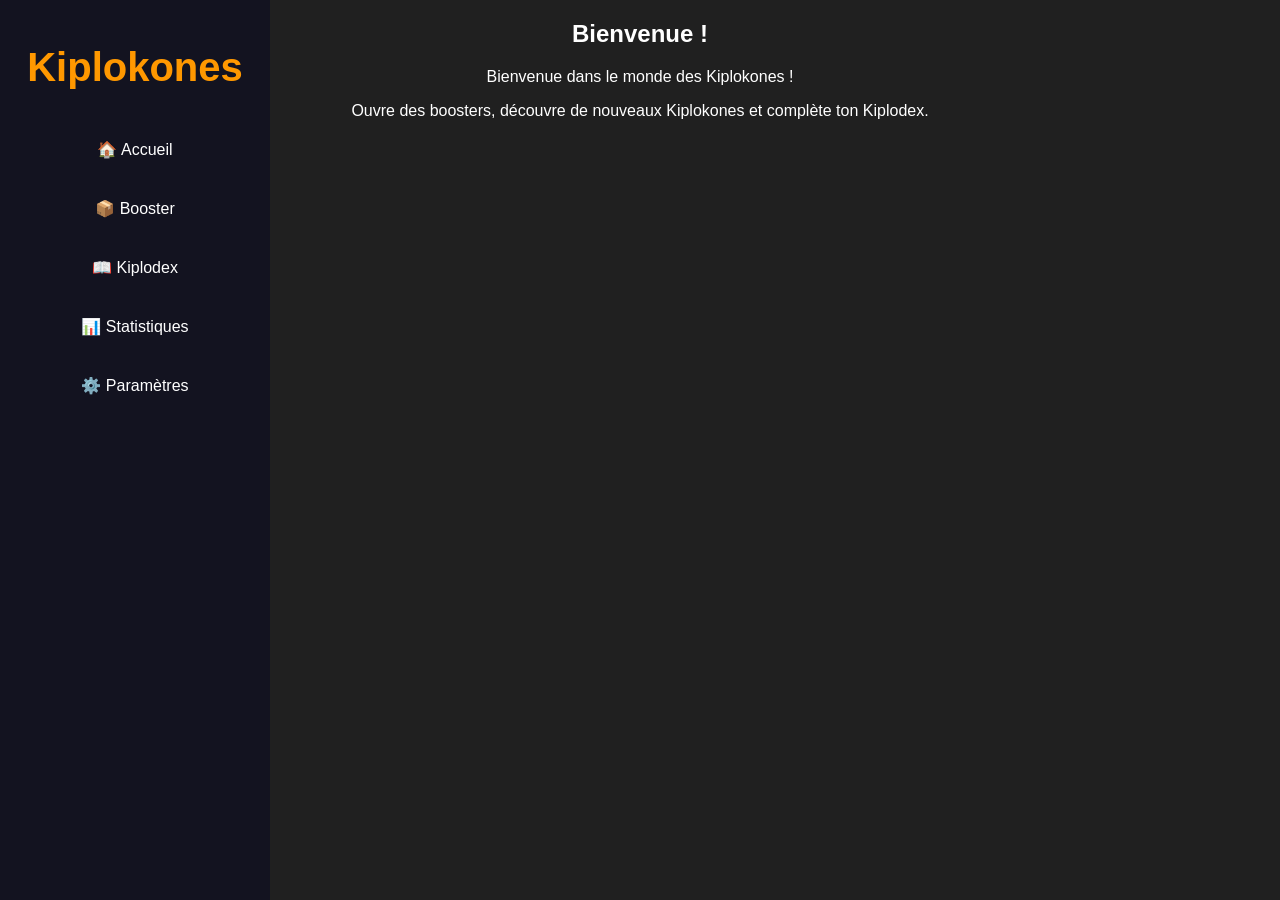
<file: index.html>
<!DOCTYPE html>
<html lang="fr">

<head>
    <meta charset="UTF-8">
    <title>Kiplokones</title>

    <link rel="stylesheet" href="css/style.css">
    <link rel="stylesheet" href="css/menu.css">
</head>

<body>

<div class="menu">
    <h1>Kiplokones</h1>

    <a href="index.html">🏠 Accueil</a>
    <a href="booster.html">📦 Booster</a>
    <a href="kiplodex.html">📖 Kiplodex</a>
    <a href="stats.html">📊 Statistiques</a>
    <a href="settings.html">⚙️ Paramètres</a>
</div>

<div class="content">

    <h2>Bienvenue !</h2>

    <p>
        Bienvenue dans le monde des Kiplokones !
    </p>

    <p>
        Ouvre des boosters, découvre de nouveaux Kiplokones et complète ton Kiplodex.
    </p>

</div>

</body>

</html>
</file>
<file: css/style.css>
/* =========================
   KIPLODEX - STYLE GENERAL
========================= */


body {
    margin: 0;
    padding: 0;

    background: #202020;

    font-family: Arial, sans-serif;

    color: white;

    text-align: center;
}


/* =========================
   TITRES
========================= */


h1 {
    margin-top: 20px;

    font-size: 40px;

    color: #ffd700;
}


h2 {
    color: white;
}


/* =========================
   ZONE BOOSTER
========================= */


.booster-container {

    width: 90%;

    margin: 30px auto;

    display: flex;

    justify-content: center;

    align-items: center;

    gap: 15px;

    flex-wrap: nowrap;

}


/* =========================
   CARTES
========================= */


.card {

    width: 18%;

    max-width: 200px;

    aspect-ratio: 63 / 88;


    background: white;

    border-radius: 12px;


    overflow: hidden;


    box-shadow: 0 0 15px black;


    transition: transform 0.2s;

}



.card:hover {

    transform: scale(1.05);

}



/* IMAGE DES CARTES */


.card img {

    width: 100%;

    height: 100%;


    object-fit: contain;

}



/* =========================
   KIPLODEX
========================= */


.kiplodex {

    width: 90%;

    margin: auto;


    display: flex;

    flex-wrap: wrap;

    justify-content: center;


    gap: 15px;

}



.kiplodex .card {

    width: 12%;

}



/* =========================
   BOUTONS
========================= */


button {

    background: #ffd700;

    color: black;


    border: none;

    border-radius: 10px;


    padding: 12px 25px;


    font-size: 18px;

    font-weight: bold;


    cursor: pointer;


    margin: 20px;

}



button:hover {

    background: orange;

}



/* =========================
   ANIMATION OUVERTURE
========================= */


.opening {

    animation: apparition 0.5s;

}



@keyframes apparition {

    from {

        transform: scale(0);

        opacity: 0;

    }


    to {

        transform: scale(1);

        opacity: 1;

    }

}
</file>
<file: css/menu.css>
.menu{
    position:fixed;
    left:0;
    top:0;
    width:220px;
    height:100vh;

    background:#131320;

    display:flex;
    flex-direction:column;

    padding:25px;
}

.menu h1{
    text-align:center;
    margin-bottom:35px;
    color:#ff9800;
}

.menu a{

    text-decoration:none;

    color:white;

    padding:15px;

    border-radius:12px;

    margin-bottom:10px;

    transition:.25s;
}

.menu a:hover{

    background:#ff9800;

}

.menu a.active{

    background:#ff9800;

}
</file>
